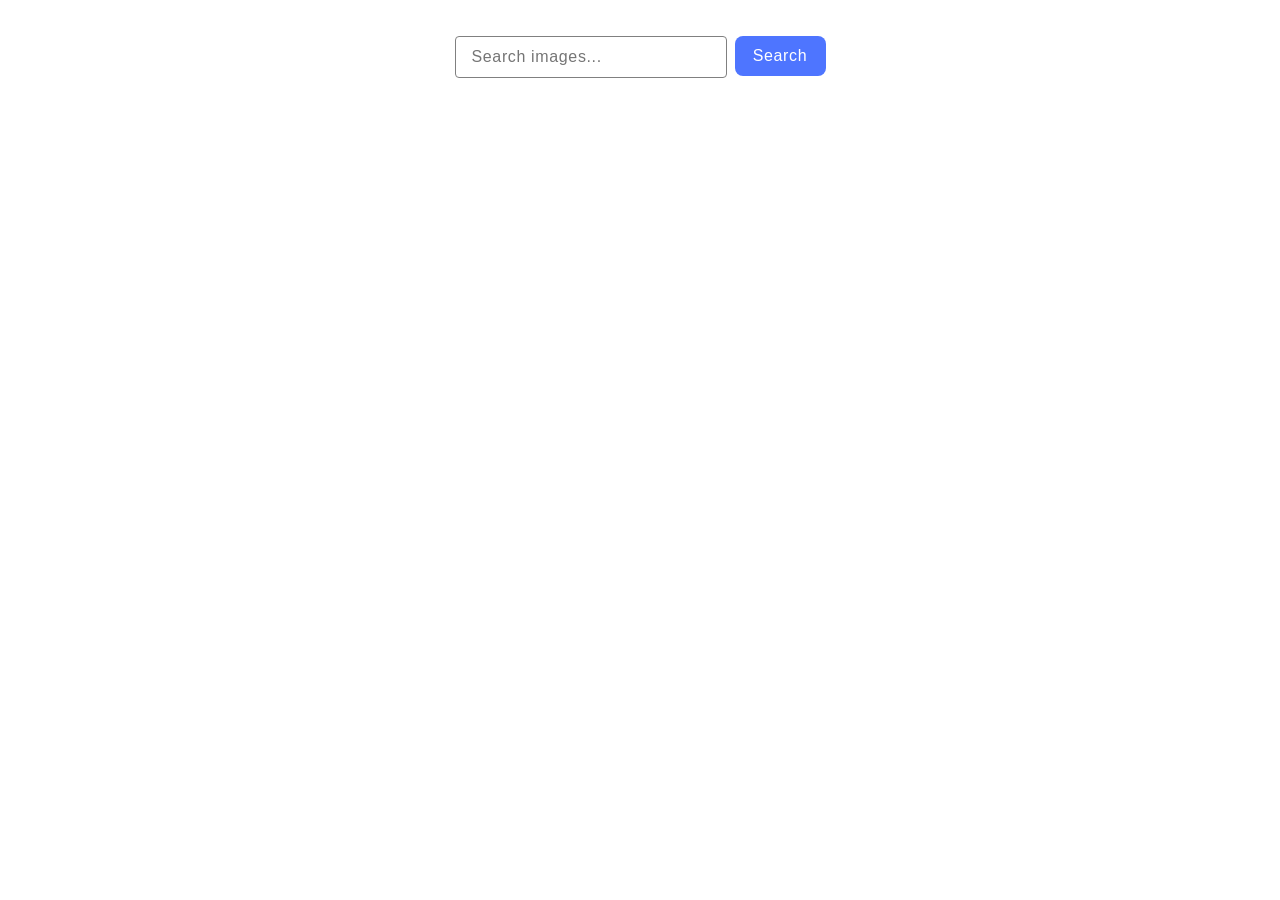
<file: src/index.html>
<!DOCTYPE html>
<html lang="en">
  <head>
    <meta charset="UTF-8" />
    <meta name="viewport" content="width=device-width, initial-scale=1.0" />
    <title>Image Search App</title>
    <link rel="stylesheet" href="./css/styles.css" />
  </head>
  <body>
    <main>
      <form class="form">
        <label>
          <input
            type="text"
            name="search-text"
            placeholder="Search images..."
            required
          />
        </label>
        <button type="submit">Search</button>
      </form>

      <!-- Loader -->
      <span class="loader is-hidden"></span>

      <!-- Gallery container -->
      <ul class="gallery"></ul>
    </main>

    <script type="module" src="./main.js"></script>
  </body>
</html>
</file>
<file: src/css/styles.css>
/* Common styles */
@import url('./reset.css');
@import url('./base.css');
@import url('./container.css');
@import url('./animations.css');

html {
    box-sizing: border-box;
}

*,
*::before,
*::after {
    box-sizing: inherit;
}

.custom-error-toast {
    width: 432px !important;
    height: 88px !important;
    background: #EF4040 !important;
    border-radius: 4px !important;
    padding: 20px !important;
    border-bottom: none !important;
    display: flex !important;
    align-items: center;
    position: relative;
    overflow: hidden;
}


.custom-error-toast .iziToast-body {
    display: flex;
    align-items: center;
    flex-grow: 1;
    margin-right: 48px !important;
}

.custom-error-toast .iziToast-icon {
    margin-right: 8px;
    flex-shrink: 0;
    width: 24px;
    height: 24px;
    background-size: contain !important;
    background-repeat: no-repeat !important;
    background-position: center !important;
}

.custom-error-toast .iziToast-message {
    color: #FFFFFF !important;
    font-size: 16px;
    line-height: 150%;
    letter-spacing: 0.04em;
    flex-grow: 1;
}

.custom-error-toast .iziToast-close {
    position: absolute !important;
    top: 32px !important;
    right: 20px !important;
    width: 20px !important;
    height: 20px !important;
    background-image: url('../img/error-close.svg') !important;
    background-size: cover !important;
    background-repeat: no-repeat !important;
    background-position: center !important;
    opacity: 1 !important;
    border: none !important;
    background-color: transparent !important;
    cursor: pointer;
    text-indent: -9999px;
    overflow: hidden;
}

.custom-error-toast .iziToast-progressbar {
    position: absolute !important;
    bottom: 0 !important;
    left: 0 !important;
    width: 100% !important;
    height: 2px !important;
    background-color: #FFBEBE !important;
}

.custom-error-toast .iziToast-progressbar>div {
    height: 100% !important;
    background-color: #B51B1B !important;
    border-radius: 0;
}



body {
    font-family: "Montserrat", sans-serif;
    background-color: #fff;
    padding: 36px;
    color: #2e2f42;
}

.form {
    display: flex;
    justify-content: center;
    gap: 8px;
    margin-bottom: 32px;
}

input {
    border: 1px solid #808080;
    border-radius: 4px;
    outline: none;

    width: 272px;
    padding: 8px 16px;

    font-family: var(--font-family);
    font-weight: 400;
    font-size: 16px;
    line-height: 150%;
    letter-spacing: 0.04em;
    color: #808080;

    box-sizing: border-box;    
}

input:hover{
    border: 1px solid #000;
}

input:focus{
    border: 1px solid #4e75ff;
    color: #2e2f42;
}

button {
    background-color: #4e75ff;;
    border: none;   
    
    font-family: var(--font-family);
    font-weight: 500;
    font-size: 16px;
    line-height: 150%;
    letter-spacing: 0.04em;
    color: #fff;

    border-radius: 8px;
    padding: 8px 16px;
    width: 91px;
    height: 40px;
    cursor: pointer;
    width: 91px;
    height: 40px;
}

button:hover,
button:focus {
    background: #6c8cff;
}

/* Loader */
.loader {
    display: block;
    margin: 20px auto;
    border: 4px solid #ccc;
    border-top-color: #4e75ff;
    border-radius: 50%;
    width: 40px;
    height: 40px;
    animation: spin 1s linear infinite;
}

.is-hidden {
    display: none;
}

@keyframes spin {
    to {
        transform: rotate(360deg);
    }
}

/* Gallery */
.gallery {
    display: flex;
    flex-wrap: wrap;
    justify-content: flex-start;
    gap: 24px;
    margin: 0 auto;
    align-items: center;
    list-style: none;
    padding: 0;
    max-width: calc(3 * 360px + 2 * 24px);
}

.gallery-item {
    width: 360px;
    height: 200px;
    border: 1px solid #808080;

    background-color: white;
    overflow: hidden;

    display: flex;
    flex-direction: column;
    box-sizing: border-box;
}

.gallery-item a {
    display: block;
    flex-grow: 1;
    height: calc(100% - 48px);
}

.gallery-item img {
    width: 100%;
    height: 100%;
    object-fit: cover;
    display: block;
}

.info {
    display: flex;
    justify-content: space-between;
    text-align: center;

    height: 48px;    
    padding: 4px 25px 4px 20px;

    background-color: #fff;

    font-size: 12px;
    line-height: 170%;
    letter-spacing: 0.04em;

    box-sizing: border-box;
}
</file>
